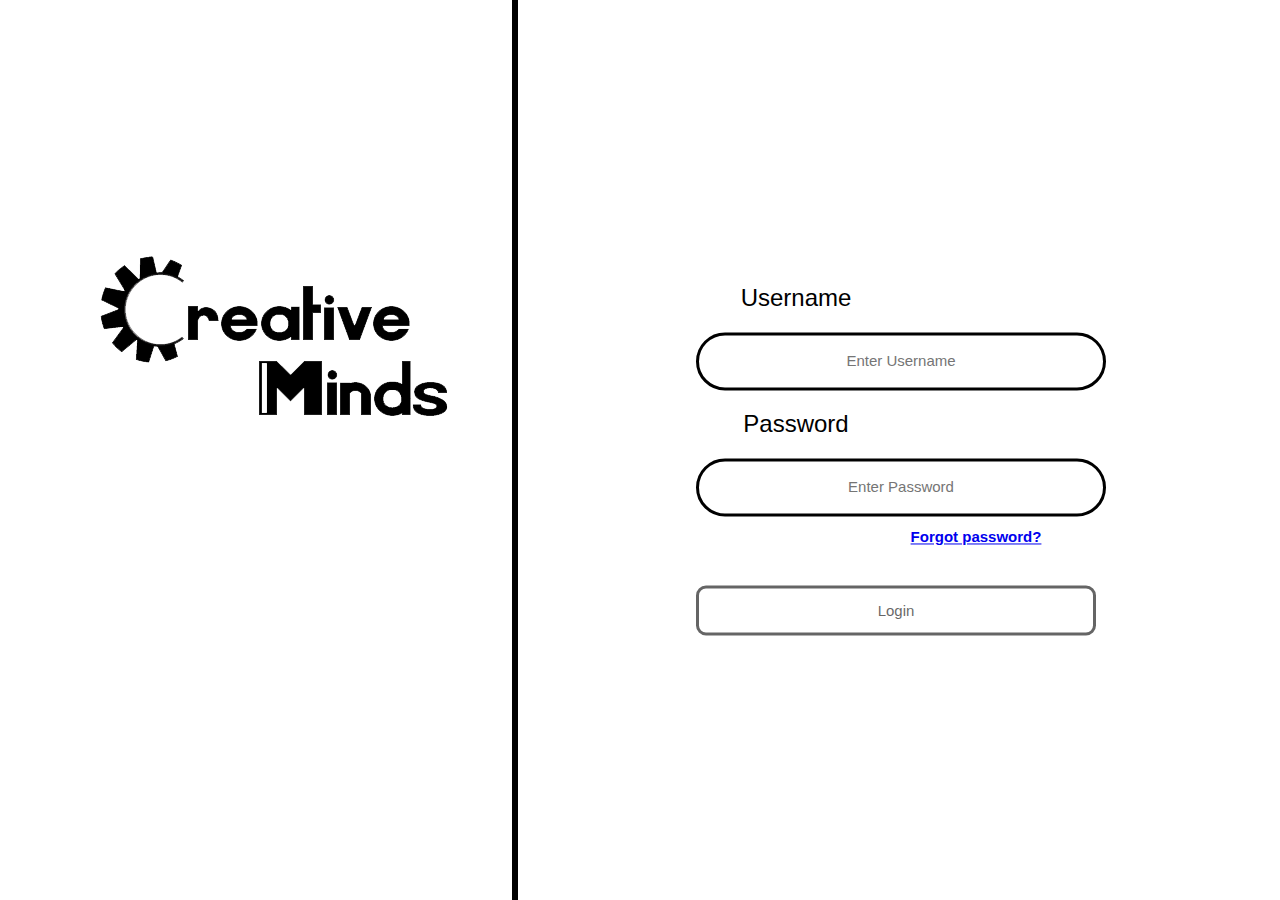
<file: creative-minds-main/index.html>
<!DOCTYPE html>
<html lang="en">
<head>
    <meta charset="UTF-8">
    <meta http-equiv="X-UA-Compatible" content="IE=edge">
    <meta name="viewport" content="width=device-width, initial-scale=1.0">
    <link rel="stylesheet" href="login.css">
    <script src="login.js"></script>

    <title>Login page</title>
</head>
<body>
    <img src="image/Logo 2 final.png" id="cmlogo">
    <div id ="verticleline"></div>
    <form class="box" action="createtemplate.html" method="POST">

        <h2 id="usernametitle">Username</h2>

        <input type="text" name="" placeholder="Enter Username" id="username">

        <h2 id="passwordtitle">Password</h2>

        <input type="password" name="" placeholder="Enter Password" id="password"> 

        <a href="https://stuur.men/contact-us/"><h2 id="forgotpassword">Forgot password?</h2></a>

        <input type="submit" name="" value="Login" onclick="validate()" id="loginbutton">
    
        </form>
    
</body>
</html>
</file>
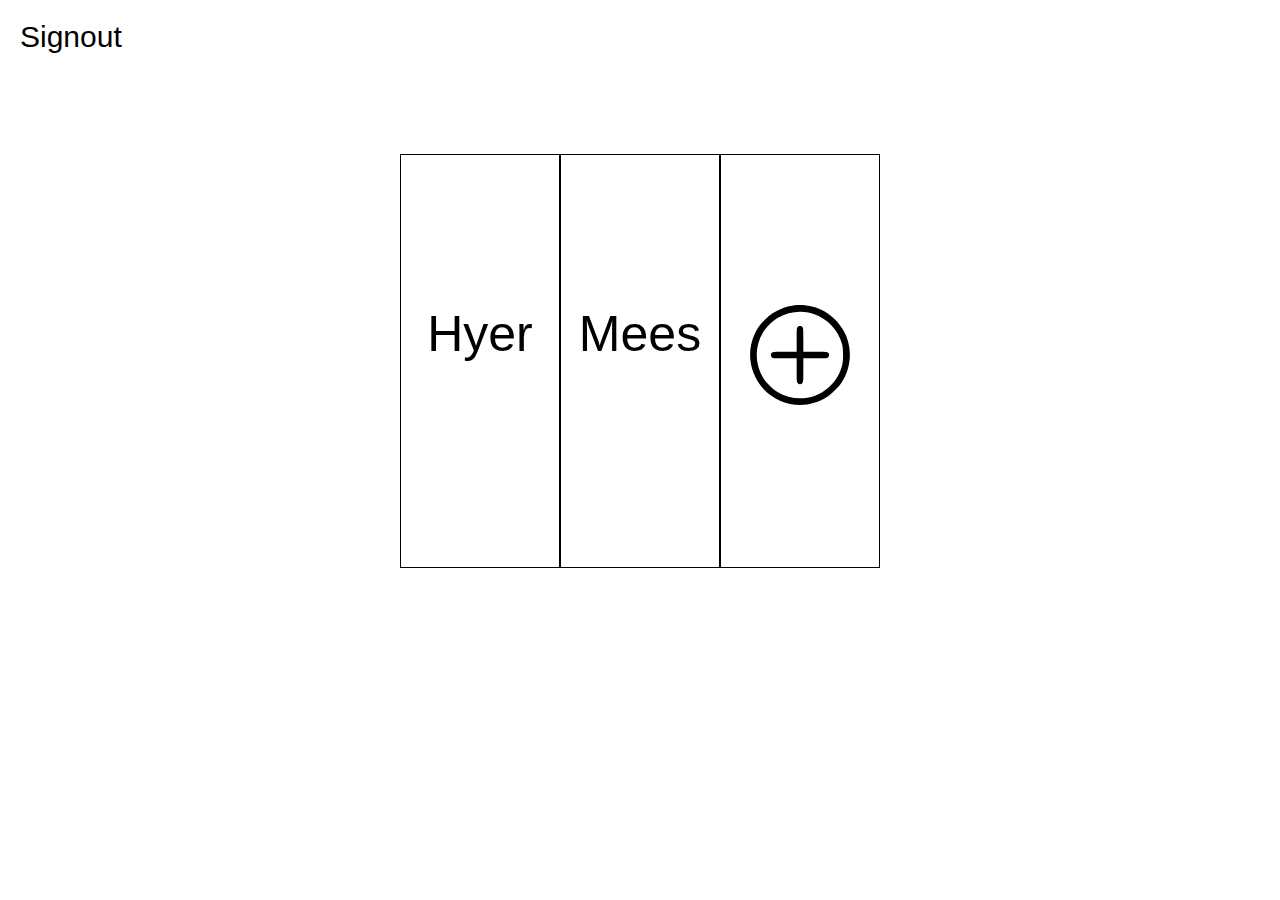
<file: creative-minds-main/createtemplate.html>
<!DOCTYPE html>
<html lang="en">
<head>
    <meta charset="UTF-8">
    <meta http-equiv="X-UA-Compatible" content="IE=edge">
    <meta name="viewport" content="width=device-width, initial-scale=1.0">
    <link rel="stylesheet" href="login.css">
    <title>Createtemplate</title>
</head>
<body>
   <div class="signout"> <a href="login.html">Signout</a></div>
    <div class="newtemplate">
        <div>Hyer</div>
        <div>Mees</div>
        <div><a href="dashboard.html"><img src="image/plus-icon (1).svg" alt=""></a></div>
    </div>
</body>
</html>
</file>
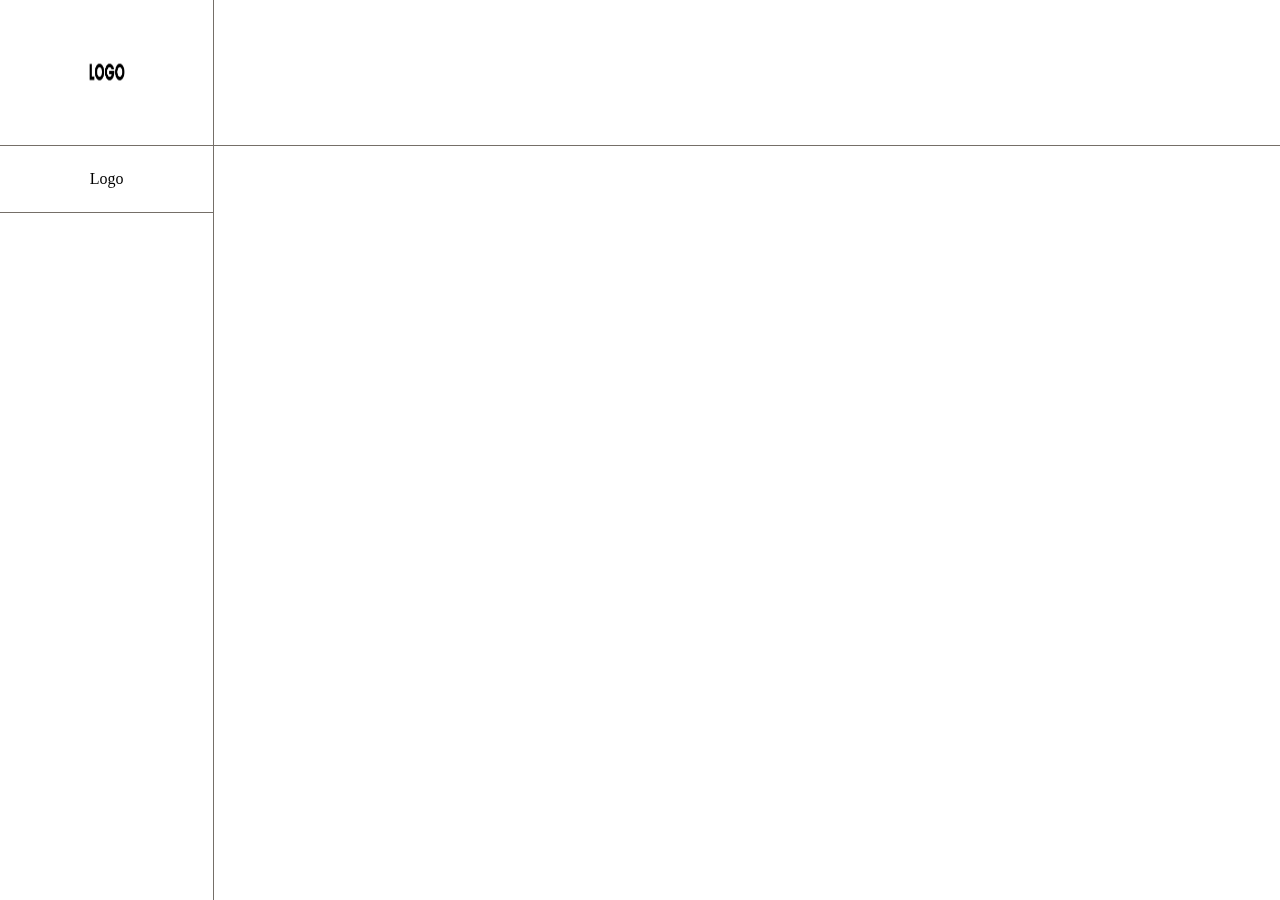
<file: creative-minds-main/Viewbrandguide.html>
<!DOCTYPE html>
<html lang="en-US">
  <head>
    <meta charset="UTF-8" />
    <meta http-equiv="X-UA-Compatible" content="IE=edge" />
    <meta name="viewport" content="width=device-width, initial-scale=1.0" />
    <link rel="stylesheet" type="text/css" href="css/style.css" />
    <script
      type="text/javascript"
      src="//translate.google.com/translate_a/element.js?cb=googleTranslateElementInit"
    ></script>
    <title>Creative Minds</title>
  </head>
  <body>
   <span id="edit">
    <div class="layout content1 ">
      <div class="sidebar Borders Title1 ">
        <div class="SidebarHeader-logo Borders">
          <a href=""><img id="logoPreview" src="image/logo.jpeg" alt="" /></a>
        </div>
        <div class="Sidebar_menu" id="drop">
          
          <div class="sidebar_item ">Logo</div>
          <div class="sidebar_item ">Typography</div>
          <div class="sidebar_item ">Color palette</div>
        </div>
        <div class="sidebar_item Borders" id="duplicate">Logo</div>
      </div>

      <div class="container content1">
        <header class="Header Borders">
          <div id="google_translate_element" class="google-translate"></div>
          <!-- <input type="button" id="copy" value="Make Copy" onclick="copy()">
                <button onclick="myFunction()">Remove</button> -->
        </header>

        <div class="content Introduction content1">
          <div class="introbrand Title1">
          <h1><span id="introtext" /></h1>
          <p><span id="intropara"/></p>
          </div>
        </div>
          
         

        <div class="hidden ColorPallete ">
          <h1 class="Title titlebrand Title1">Color Palette</h1>
          <div class="coloritslfbrad content1">
          <div class="Colors Color_1">
            <h4 class="Text1">Pallete 1</h4>
          </div>
          <div class="Colors Color_2">
            <h4 class="Text1">Pallete 2</h4>
          </div>
          <div class="Colors Color_3">
            <h4 class="Text1">Pallete 3</h4>
          </div>
          <div class="Colors Color_4">
            <h4 class="Text1">Pallete 4</h4>
          </div>
          <div class="Colors Color_5">
            <h4 class="Text1">Pallete 5</h4>
          </div>
          <div class="Colors Color_6">
            <h4 class="Text1">Pallete 6</h4>
          </div>
        </div>

        </div>
         <div id="app4" class="content1 Title1 ">
        </div>
       
        <footer class="footer content1"></footer>
      </div>
    </div>
  </span> 

    <script type="text/javascript">
      function googleTranslateElementInit() {
        new google.translate.TranslateElement(
          { pageLanguage: "en", includedLanguages: "en,nl" },
          "google_translate_element"
        );
      }
    </script>

    <script src="main.js"></script>
    <script src="script.js"></script>

    <script>
      document.addEventListener("DOMContentLoaded", () => {
        const logoImageDataUrl = localStorage.getItem("logo-image");

        if (logoImageDataUrl) {
          document
            .querySelector("#logoPreview")
            .setAttribute("src", logoImageDataUrl);
        }
      });

      window.addEventListener('load' ,() =>{

var dragdropmenu = localStorage.getItem('dragdropmenu');
document.getElementById('drop').outerHTML = dragdropmenu ;

var text = document.getElementById('duplicate');
var myData;
var postData = window.localStorage.getItem("save");
// if no data
if (postData == null || postData == '') {
    myData = text.innerHTML;
    // store default value
    window.localStorage.setItem("save", myData);
    // make it placeholder style
    text.classList.remove('changed');
} else {
    // if there is a value post it
    text.innerHTML = postData;
    // make dark text
    text.classList.add('changed');
}

var app2 = localStorage.getItem('app');
document.getElementById('app4').outerHTML = app2;

if(localStorage.getItem('output')) {
  var storedSize = localStorage.getItem('output');
 document.getElementById("introtext").style.fontSize =  storedSize;
}

if(localStorage.getItem('outputp')) {
  var storedSize = localStorage.getItem('outputp');
 document.getElementById("intropara").style.fontSize =  storedSize;
}

if (localStorage.getItem('INTROH1') !== null) {
    const introh1 = localStorage.getItem("INTROH1");
    const introp1 = localStorage.getItem("INTROP1");
  
    document.getElementById("introtext").innerHTML = introh1;
    document.getElementById("intropara").innerHTML = introp1;
  } else {
    console.log("its not there");
  }

  var selector = document.getElementById('selecth1FontFamily');
var asd = document.getElementById('edit');

  if (localStorage.length != 0) {
    asd.style.fontFamily = localStorage.font;
    asd.value = localStorage.font;
}else{
    localStorage.setItem('font', '');
}

})

    </script>
  </body>
</html>
</file>
<file: creative-minds-main/login.css>
body{
    margin: 0;
    padding: 0;
    font-family: Arial, Helvetica, sans-serif;
}
.box{
    width: 400px;
    padding: 200px;
    position: absolute;
    top: 50%;
    left: 70%;
    transform: translate(-50%, -50%);
    text-align: center;
}
.box h1{
    color: white;
    text-transform: uppercase;
    font-weight: 1500;
}
#usernametitle{
    font-weight: 50;
    margin-left: -50%;
}
#passwordtitle{
    font-weight: 50;
    margin-left: -50%;
}

#username{
    font-weight: 100;
    font-size: 15px;
    width: 400px;
    height: 50px; 
    border: solid black;
    border-radius: 50px;
    text-align: center;
}
#password{
    font-weight: 100;
    font-size: 15px;
    width: 400px;
    height: 50px; 
    border: solid black;
    border-radius: 50px;
    text-align: center;
}
#loginbutton {
    font-size: 15px;
    width: 400px;
    height: 50px; 
    border: solid black;
    border-radius: 10px;
    cursor: pointer;
    color: black;
    background-color: white;
    opacity: 0.6;
    transition: 0.35;
}
#loginbutton:hover{opacity:1}

#forgotpassword{
    margin-left: 40%;
    margin-bottom: 40px;
    font-size: 15px;
}
#cmlogo{
    padding-left: 100px;
    margin-top: 20%;

}
#verticleline{
    border-left: 6px solid black;
    height: 100%;
    position: absolute;
    left: 40%;
    top: 0;
}

.newtemplate{

   display: flex;
   flex-direction: row;
   margin-left: 400px;
   margin-right: 400px;
   margin-top: 100px;
    justify-content: space-between;
 
}
.newtemplate div{
    width: 200px;
    height: auto;
    border: 1px solid black;
    padding: 10px;
    padding-top:150px ;
    padding-bottom:150px ;
    text-align: center;
    font-size: 50px;
    cursor: pointer;
}

.newtemplate img{
    width: 100px;
    height: auto;
    cursor: pointer;
}


.signout{
    
    margin-right: 70px;
    margin-top: 20px;
    margin-left: 20px;
    font-size: 30px;
   
  
}

.signout a{
    text-decoration: none;
    color: black;
}
</file>
<file: creative-minds-main/css/style.css>
body{
    margin: 0;
    position: relative;
    
    
}


.layout{
    display: grid;
    width: 100%;
    min-height: 100vh;
    grid-template-columns: repeat(12,1fr);
    
}


 
.sidebar{
    display: block;
    width: 16.667vw;
    height: 100vh;
    border-right: 1px solid #756f68;
    position: fixed; 


}

.Sidebar_menu{
    margin: 0;
}

.SidebarHeader-logo{
    border-bottom: 1px solid #756f68;
    display: flex;
    padding: 43px 0 44px;
   justify-content: center;
    align-items: center;
}

.ColorPallete{
    position: absolute;
    margin-top: -500px;
    margin-left: 280px;
  }

.coloritslf{
    margin-top: 50px;
    width: 700px;
    height: 200px;
    display: flex;
    flex-direction: row;
    justify-content: space-between;
    align-content: space-between;
}

.coloritslfbrad{
    margin-top: 370px;
    width: 700px;
    height: 200px;
    display: flex;
    flex-direction: row;
    justify-content: space-between;
    align-content: space-between;  
}

.Text1{
    padding: 20px;
    mix-blend-mode: difference;

}




.Title{
    margin-left: 250px;
}
.titlebrand{
    position: absolute;
    margin-top: 300px;
    margin-left: 250px;
}


  .hidden{
    visibility: hidden;
  }

#logoUpload
{   
    visibility: hidden;
    user-select: none;
}

#logoPreview{
    width: 64px;
    height: 58px;
    vertical-align: middle;   
   
}

.edit-icon{
    width: 24px;
    height: 18px;
}

#duplicate{
    font-size: 16px;
    border-bottom: 1px solid #756f68;
    padding: 34px ;
   display: flex;
   flex-direction: column;
   justify-content: space-between;
   align-items: center;
}
.Sidebar_menu{
    padding: 0;
    margin-bottom: 0;
}
.sidebar_item{
    font-size: 16px;
    border-bottom: 1px solid #756f68;
    padding: 24px ;
   display: flex;
   flex-direction: column;
   justify-content: space-between;
   align-items: center;
   cursor: pointer;
}

.sidebar_button{
    height: 100%;
    width: 100%;
    background-color: transparent;
    border-color: transparent;
    cursor: pointer;
  }

#duplicate{
    font-size: 16px;
    border-bottom: 1px solid #756f68;
    padding: 24px ;
   display: flex;
   flex-direction: column;
   justify-content: space-between;
   align-items: center;
}
.sidebarbtns{
    bottom: 0;
    position: fixed;
}
.sidebarduplicate{
    bottom: 35px;
    position: fixed;
   padding-left: 114px;
   padding-right:114px;
   
   font-size: 50px;
   border-top: 1px solid #756f68;
   cursor: pointer;
    
}
.container{
    
    grid-column: 3/-1;
}
.intro{
    
    display: flex;
    flex-direction: column;
    grid-column: 6/7;
    justify-content: space-around;
    align-items: center;
 
    
}

.introbrand {
    display: flex;
    flex-direction: column;
    grid-column: 4/9;
    justify-content: space-around;
    align-items: center;
}

.Header{   
    margin-left: 1px;
    display: grid;
    grid-column: 3/-1;
    height: 145px;
    border-bottom: 1px solid #756f68;
}

.Header h1{
    display: grid;
    grid-column:5 ;
    justify-content: center;
    align-items: center ;
    margin-left: 48px;
}

.google-translate{
    display: grid;
    grid-column: 9;
    justify-content: center;
    align-content: center ;
}
#google_translate_element select{

    background-color:#f6edfd;
    color:#383ffa;
    border: none;
    border-radius:3px;
    padding:6px 8px
  }
  .goog-logo-link{
    display:none!important;
   }
  .goog-te-gadget{
  color:transparent!important;
  } 
  .goog-te-banner-frame{
  /* display:none !important; */
  }
  
  #goog-gt-tt, .goog-te-balloon-frame{display: none !important;}
 .goog-text-highlight { background: none !important; box-shadow: none !important;}

.content{
    display: grid;
    grid-template-columns: repeat(12,1fr);
    
}

.content h1{
    grid-column: 6/9;
    
}

.content p{
    grid-column: 4/10;
    justify-content: center;
    margin-top:0 ;
    
}

#head{
    width: 250px ;
    height: 50px;
}

#para{
    width: 450px ;
    height: 150px; 
}

#app {
    position: relative;
    margin-top:60px;
    margin-left:120px;
    width: 70%;
   
}

#app1{
    margin-top:5px;
    margin-left: 50px;
    visibility: visible;
}

#fontchange{
    visibility: hidden;
    float: right;
   
}






/* CSS */
.button-7 {
  background-color: #0095ff;
  border: 1px solid transparent;
  border-radius: 3px;
  box-shadow: rgba(255, 255, 255, .4) 0 1px 0 0 inset;
  box-sizing: border-box;
  color: #fff;
  cursor: pointer;
  display: inline-block;
  font-family: -apple-system,system-ui,"Segoe UI","Liberation Sans",sans-serif;
  font-size: 13px;
  font-weight: 400;
  line-height: 1.15385;
  margin: 0;
  outline: none;
  padding: 8px .8em;
  position: relative;
  text-align: center;
  text-decoration: none;
  user-select: none;
  -webkit-user-select: none;
  touch-action: manipulation;
  vertical-align: baseline;
  white-space: nowrap;
  margin: 10px;
}

.button-7:hover,
.button-7:focus {
  background-color: #07c;
}

.button-7:focus {
  box-shadow: 0 0 0 4px rgba(0, 149, 255, .15);
}

.button-7:active {
  background-color: #0064bd;
  box-shadow: none;
}


.effect-8{border: 1px solid #ccc; padding: 7px 14px 9px;}

.introdash{
    margin-left: 200px;
}

.previewbarndguide{
    margin-left: 10px;
}
 
.previewbarndguide a{
  text-decoration: none;
  color: white;
}


/* CSS-only info box on hover
 * Ken Sparby, @kensparby */


 

 .hover-container {
   position: absolute;
   margin-top: 0;
   margin-left: 10px;
 }
 
 .hover-target {
   position: relative;
   font-size: 2rem;
 }
 
 .hover-popup {
   position: absolute;
   display: flex;
   flex-direction: column;
   justify-content: space-between;
   top: 70%;
   left: 5%;
   width: 50ch;
   margin: min(1rem, 20px);
   font-size: .8rem;
   background-color: #fff;
   border-radius: 8px;
   padding: 1.5em;
   z-index: 42;
   transform: scale(0);
   transition: transform 200ms ease;
   transform-origin: 8.2% -10px;
 }
 
 .hover-target:hover + .hover-popup,
 .hover-target:focus + .hover-popup,
 .hover-popup:hover{
   transform: scale(1);
 }
 
 .hover-popup :not(:first-child) {
   margin-top: 1rem;
 }
 
 .hover-popup span {
   color: rgb(200, 20, 0);
   font-weight: 700;
 }
 
 .hover-popup::before {
 /* This is the triangle/arrow */
   content: '';
   position: absolute;
   border-left: 10px solid transparent;
   border-right: 10px solid transparent;
   border-bottom: 10px solid #fff;
   top: -10px;
 }
 
 .hover-popup::after {
   /* This is merely here to expand the hoverable area, as a buffer between the "Hover me" text and the popup. */
   content: '';
   position: absolute;
   top: -1rem;
   right: 0;
   bottom: 0;
   left: 0;
   z-index: -1;
 }
 
 @media (prefers-reduced-motion: reduce) {
   *,
   ::before,
   ::after {
     animation-delay: -1ms !important;
     animation-duration: -1ms !important;
     animation-iteration-count: 1 !important;
     background-attachment: initial !important;
     scroll-behavior: auto !important;
     transition-duration: 0s !important;
     transition-delay: 0s !important;
   }
 }
</file>
